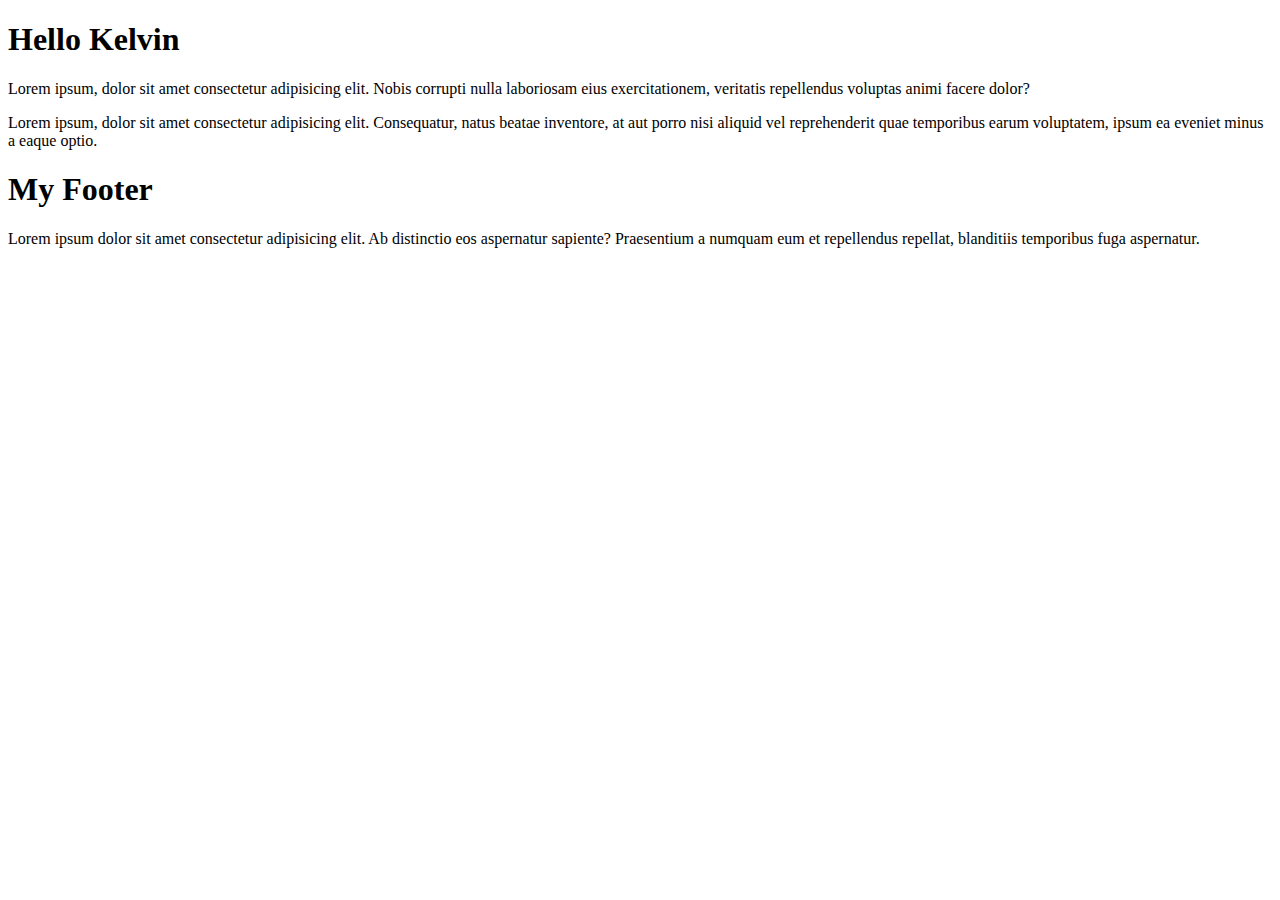
<file: index.html>
<!DOCTYPE html>
<html lang="en">
<head>
    <meta charset="UTF-8">
    <meta name="viewport" content="width=device-width, initial-scale=1.0">
    <link rel="stylesheet" href="css/main.css">
    <title>Nesting</title>
</head>
<body>
   <div class="container">
    <section class="main">
        <div class="main-heading">
            <h1>Hello Kelvin</h1>
        </div>
        <div class="main-paragraph">
            <p>Lorem ipsum, dolor sit amet consectetur adipisicing elit. Nobis corrupti nulla laboriosam eius exercitationem, veritatis repellendus voluptas animi facere dolor?</p>
            <p>Lorem ipsum, dolor sit amet consectetur adipisicing elit. Consequatur, natus beatae inventore, at aut porro nisi aliquid vel reprehenderit quae temporibus earum voluptatem, ipsum ea eveniet minus a eaque optio.</p>
        </div>
    </section>

    <footer>
        <div class="footer-heading">
            <h1>My Footer</h1>
        </div>
        <div class="footer-paragraph">
           <p>Lorem ipsum dolor sit amet consectetur adipisicing elit. Ab distinctio eos aspernatur sapiente? Praesentium a numquam eum et repellendus repellat, blanditiis temporibus fuga aspernatur.</p>
        </div>
    </footer>
   </div>
</body>
</html>
</file>
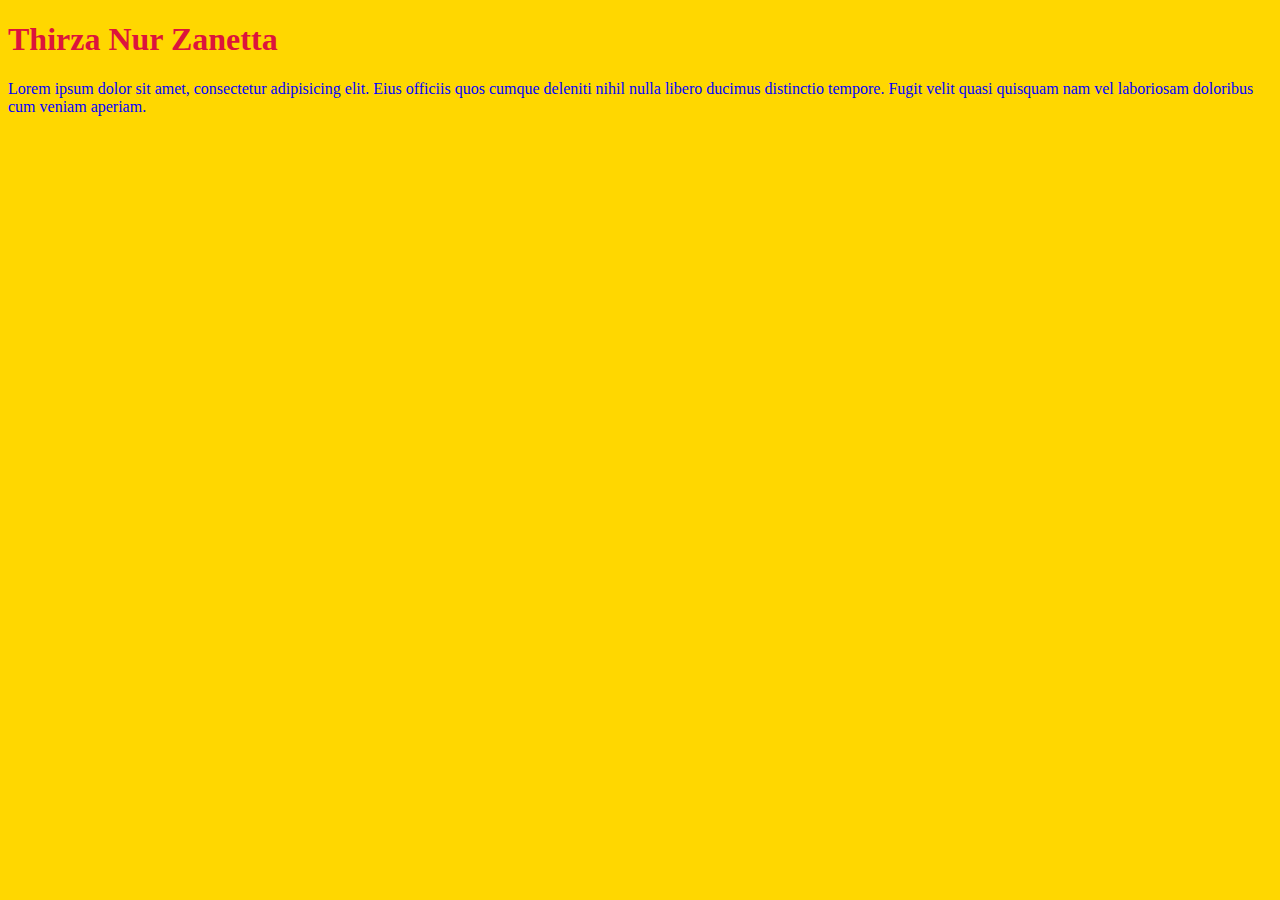
<file: latihan1.html>
<!DOCTYPE html>
<html lang="en">
<head>
    <meta charset="UTF-8">
    <meta name="viewport" content="width=device-width, initial-scale=1.0">
    <title>Sass Variable</title>
    <link rel="stylesheet" href="css/style.css">
</head>
<body>
    <div class="container">
        <div class="header">
            <h1>Thirza Nur Zanetta</h1>
            <p>Lorem ipsum dolor sit amet, consectetur adipisicing elit. Eius officiis quos cumque deleniti nihil nulla libero ducimus distinctio tempore. Fugit velit quasi quisquam nam vel laboriosam doloribus cum veniam aperiam.</p>
        </div>
    </div>
</body>
</html>
</file>
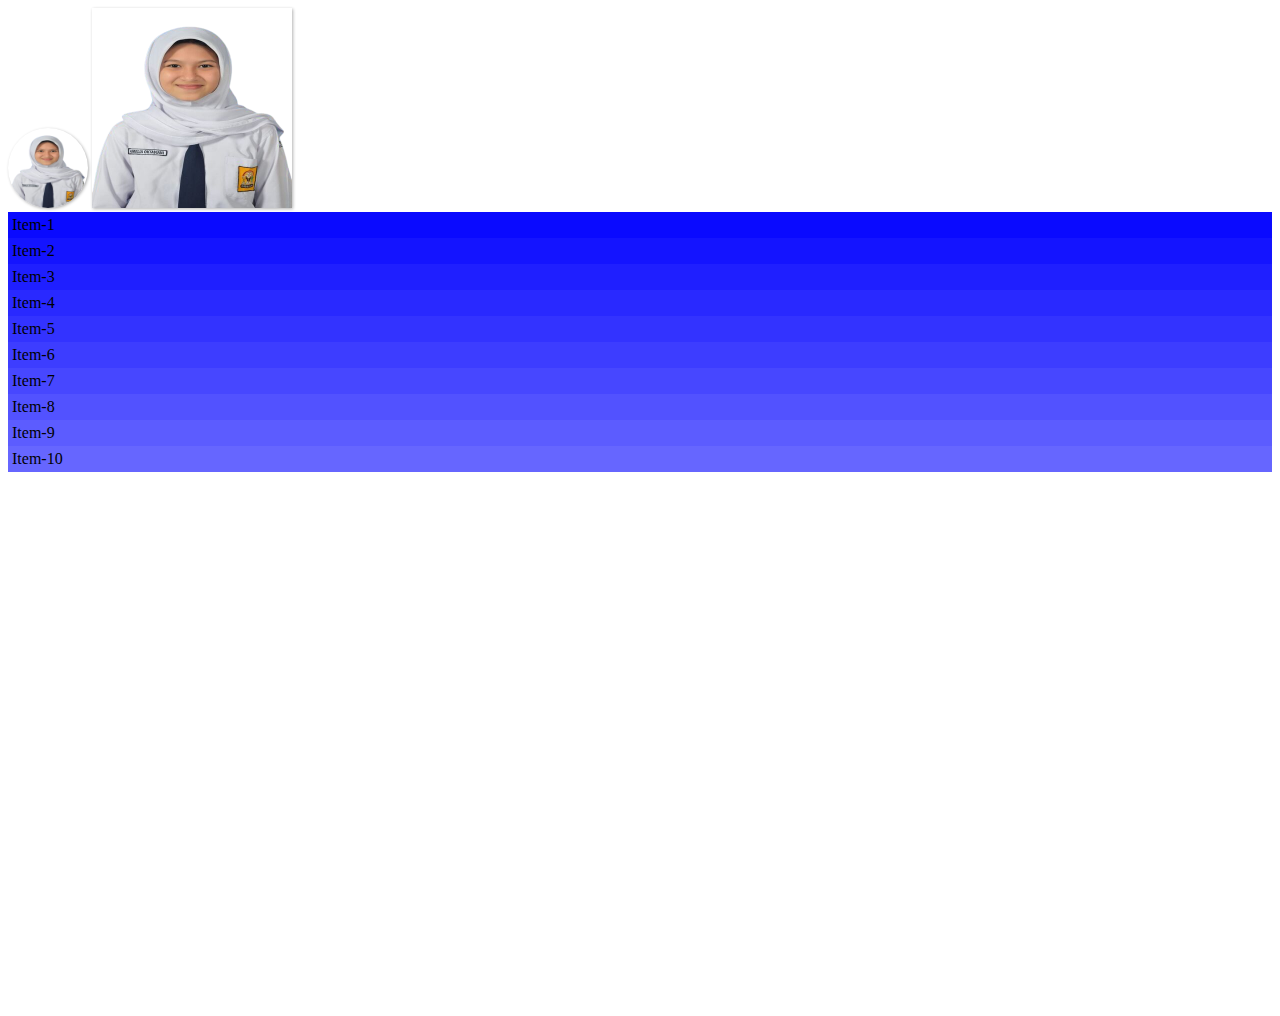
<file: latihan3.html>
<!DOCTYPE html>
<html lang="en">
<head>
    <meta charset="UTF-8">
    <meta name="viewport" content="width=device-width, initial-scale=1.0">
    <title>Control Flow</title>
    <link rel="stylesheet" href="css/latihan3.css">
</head>
<body>
    <img src="img/Amelia HD.png" class="circle-profile" alt="Kelvin Falah">
    <img src="img/Amelia HD.png" class="square-profile" alt="Kelvin Falah">

    <div class="triangle"></div>

    <ul class="gradient">
        <li>Item-1</li>
        <li>Item-2</li>
        <li>Item-3</li>
        <li>Item-4</li>
        <li>Item-5</li>
        <li>Item-6</li>
        <li>Item-7</li>
        <li>Item-8</li>
        <li>Item-9</li>
        <li>Item-10</li>
    </ul>
</body>
</html>
</file>
<file: css/main.css>
/*# sourceMappingURL=main.css.map */
</file>
<file: css/style.css>
:root {
  --primary-color: gold;
  --secondary-color:salmon;
  --text-color: crimson;
}

body {
  background-color: var(--primary-color);
}

h1 {
  color: var(--text-color);
}

body {
  color: blue;
}/*# sourceMappingURL=style.css.map */
</file>
<file: css/latihan3.css>
body {
  min-height: 1000px;
}

.square-profile {
  width: 200px;
  height: 200px;
  border: 200px 5px solid white;
  box-shadow: 1px 1px 3px rgba(0, 0, 0, 0.3);
}

.circle-profile {
  width: 80px;
  height: 80px;
  border: 80px 5px solid white;
  box-shadow: 1px 1px 3px rgba(0, 0, 0, 0.3);
  border-radius: 50%;
}

.nav {
  background-color: #999;
  color: #ddd;
}

.right {
  width: 0;
  height: 0;
  border-color: transparent;
  background-color: transparent;
  border-style: solid;
  border-width: 1em;
  border-left-color: black;
}

.gradient {
  margin: 0;
  padding: 0;
  list-style: none;
}
.gradient li:nth-child(1) {
  padding: 4px;
  background-color: #0a0aff;
}
.gradient li:nth-child(2) {
  padding: 4px;
  background-color: #1414ff;
}
.gradient li:nth-child(3) {
  padding: 4px;
  background-color: #1f1fff;
}
.gradient li:nth-child(4) {
  padding: 4px;
  background-color: #2929ff;
}
.gradient li:nth-child(5) {
  padding: 4px;
  background-color: #3333ff;
}
.gradient li:nth-child(6) {
  padding: 4px;
  background-color: #3d3dff;
}
.gradient li:nth-child(7) {
  padding: 4px;
  background-color: #4747ff;
}
.gradient li:nth-child(8) {
  padding: 4px;
  background-color: #5252ff;
}
.gradient li:nth-child(9) {
  padding: 4px;
  background-color: #5c5cff;
}
.gradient li:nth-child(10) {
  padding: 4px;
  background-color: #6666ff;
}/*# sourceMappingURL=latihan3.css.map */
</file>
